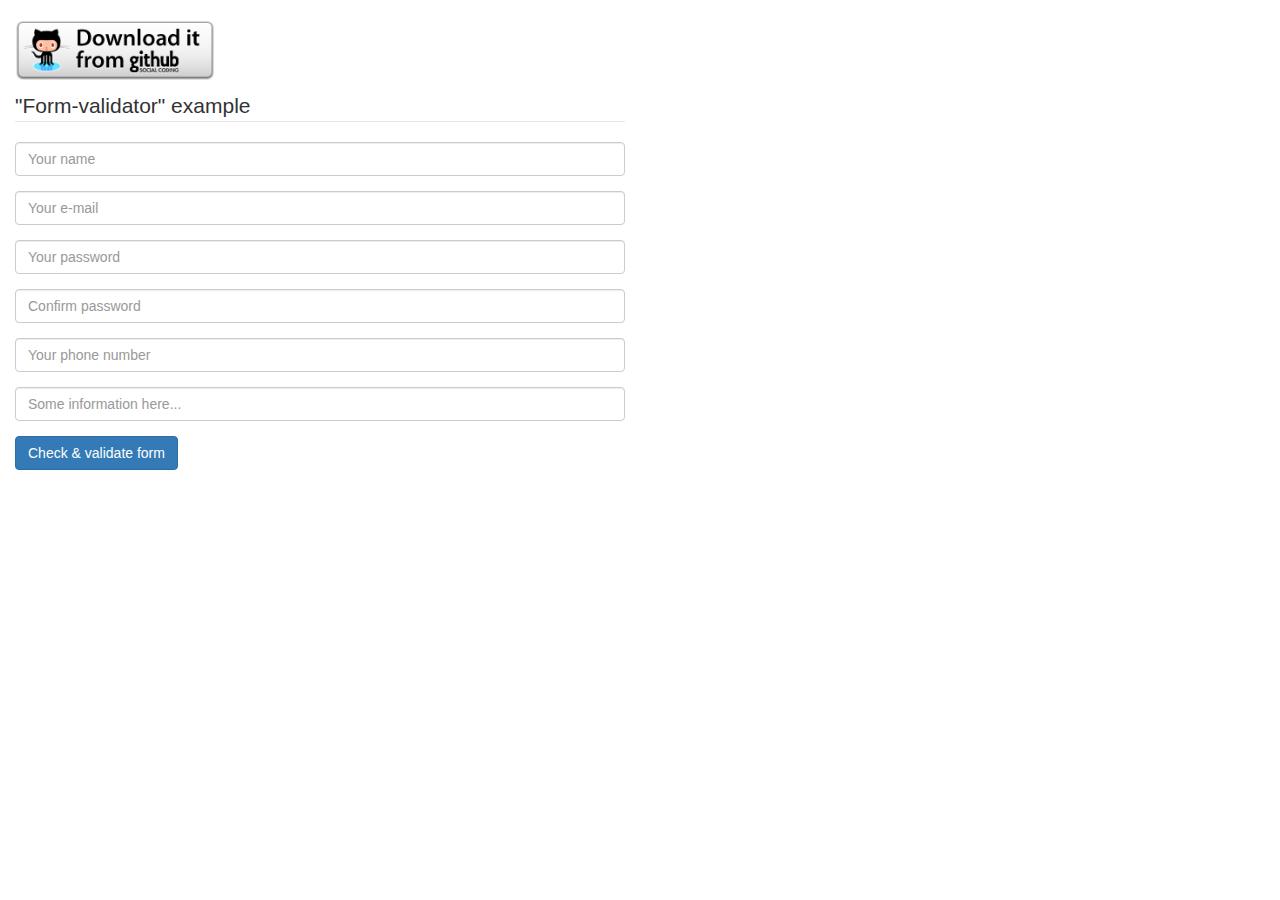
<file: form-validator/index.html>
<!DOCTYPE html>
<html>
<head lang="en">
    <meta charset="UTF-8">
    <title> Form validator via Angular.js</title>
    <link rel="stylesheet" type="text/css" href="vendor/bootstrap.min.css" />
</head>
<body ng-app="myApp">

<div ng-controller="myController as vm" class="col-md-6">

	<h3><a href="https://github.com/asduser/form-validator.git" target="_blank"><img width="200" src="../images/githubDownloadButton.png"/></a></h3>

    <div>
    <form>
        <fieldset>
            <legend> "Form-validator" example </legend>

            <form-validator element="form-validation-button"
                            handler="vm.showMessage"
                            set='["user-name", "user-info"]'
                            email='["user-email"]'
                            phone='["user-phone"]'
                            compare-password='["user-password","user-password-confirmed"]'
                            display-errors="true">
            </form-validator>

            <div class="form-group">
                <span class="input-icon">
                  <input type="text" class="form-control" id="user-name" ng-model="vm.mock.name" placeholder="Your name">
                </span>
            </div>
            <div class="form-group">
                <span class="input-icon">
                  <input type="email" class="form-control" id="user-email" ng-model="vm.mock.email" placeholder="Your e-mail">
                </span>
            </div>
            <div class="form-group form-actions">
                <span class="input-icon">
                  <input type="password" class="form-control" id="user-password" ng-model="vm.mock.password" placeholder="Your password">
                </span>
            </div>
            <div class="form-group form-actions">
                <span class="input-icon">
                  <input type="password" class="form-control" id="user-password-confirmed" ng-model="vm.mock.passwordConfirmed" placeholder="Confirm password">
                </span>
            </div>
            <div class="form-group form-actions">
                <span class="input-icon">
                  <input type="text" class="form-control" id="user-phone" ng-model="vm.mock.phone" placeholder="Your phone number">
                </span>
            </div>
            <div class="form-group form-actions">
                <span class="input-icon">
                  <input type="text" class="form-control" id="user-info" ng-model="vm.mock.info" placeholder="Some information here...">
                </span>
            </div>

            <div class="form-actions btn-group-vertical">
                <button type="submit" class="btn btn-primary pull-right" id="form-validation-button">
                    Check & validate form <i class="fa fa-arrow-circle-right"></i>
                </button>
            </div>

        </fieldset>
    </form>
    </div>

</div>

<script src="vendor/angular.js"></script>
<script src="vendor/jquery.min.js"></script>
<script src="dist/form-validator.js"></script>
<script src="example.js"></script>

</body>
</html>
</file>
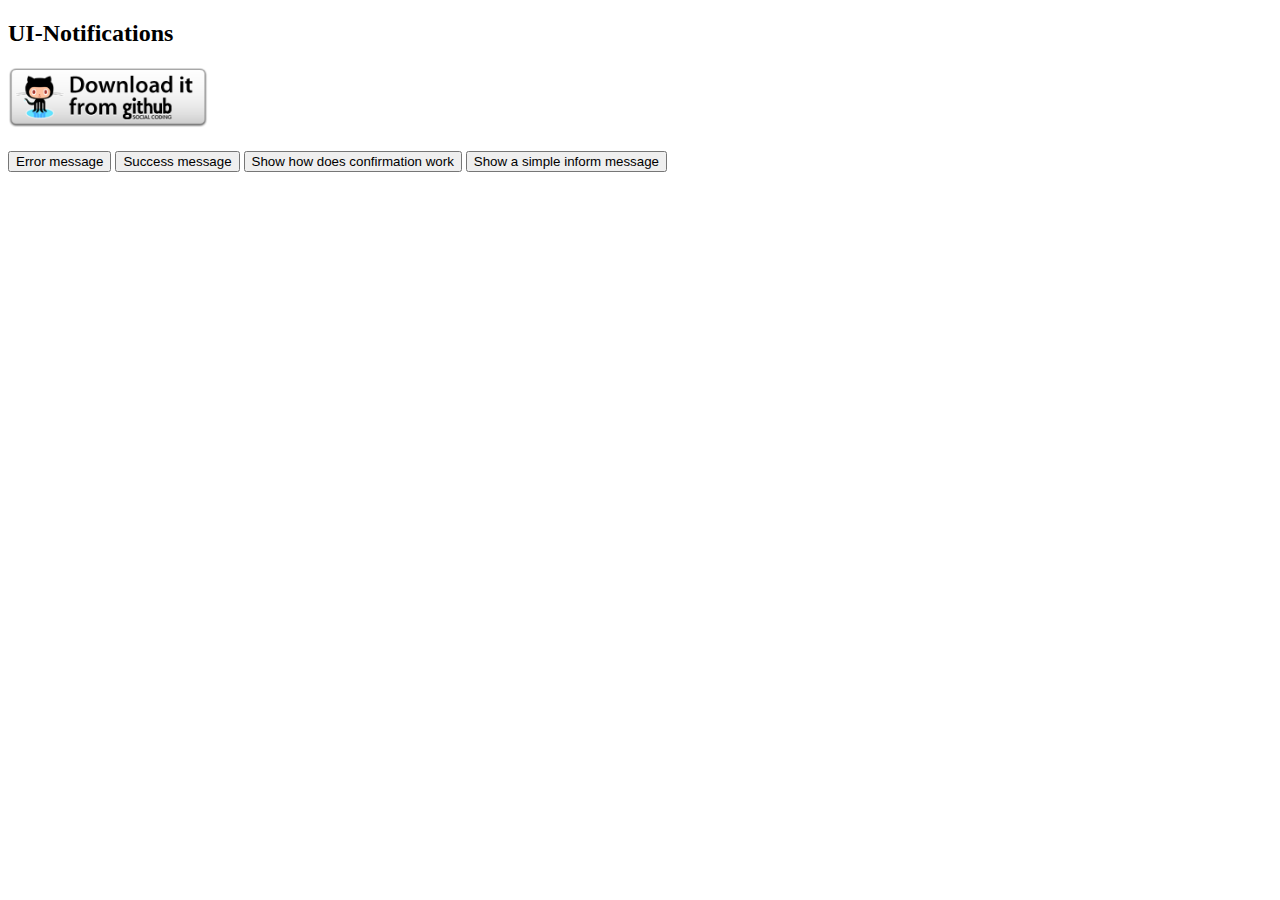
<file: ui-notifications/index.html>
<!DOCTYPE html>
<html>
<head lang="en">
    <meta charset="UTF-8">
    <title>UI Notifications</title>    
    <link rel="stylesheet" type="text/css" href="lobibox/style.css" />
</head>
<body ng-app="myApp" class="col-md-12">

<h2> UI-Notifications </h2>
<h3><a href="https://github.com/asduser/ui-notifications" target="_blank"><img width="200" src="../images/githubDownloadButton.png"/></a></h3> 

<div ng-controller="myController as ctrl">

    <button class="btn btn-warning" ng-click="ctrl.openErrorPopup()">Error message</button>
    <button class="btn btn-success"ng-click="ctrl.openSuccessPopup()">Success message</button>
    <button class="btn btn-danger"ng-click="ctrl.confirm()">Show how does confirmation work</button>
    <button class="btn btn-info"ng-click="ctrl.inform()">Show a simple inform message</button>

</div>

<script src="vendor/angular.js"></script>
<script src="vendor/jquery.js"></script>
<script src="lobibox/lobibox.js"></script>
<script src="lobibox/messageboxes.js"></script>
<script src="lobibox/notifications.js"></script>
<script src="dist/module.js"></script>
<script src="dist/uiNotifications.js"></script>
<script src="example.js"></script>

</body>
</html>
</file>
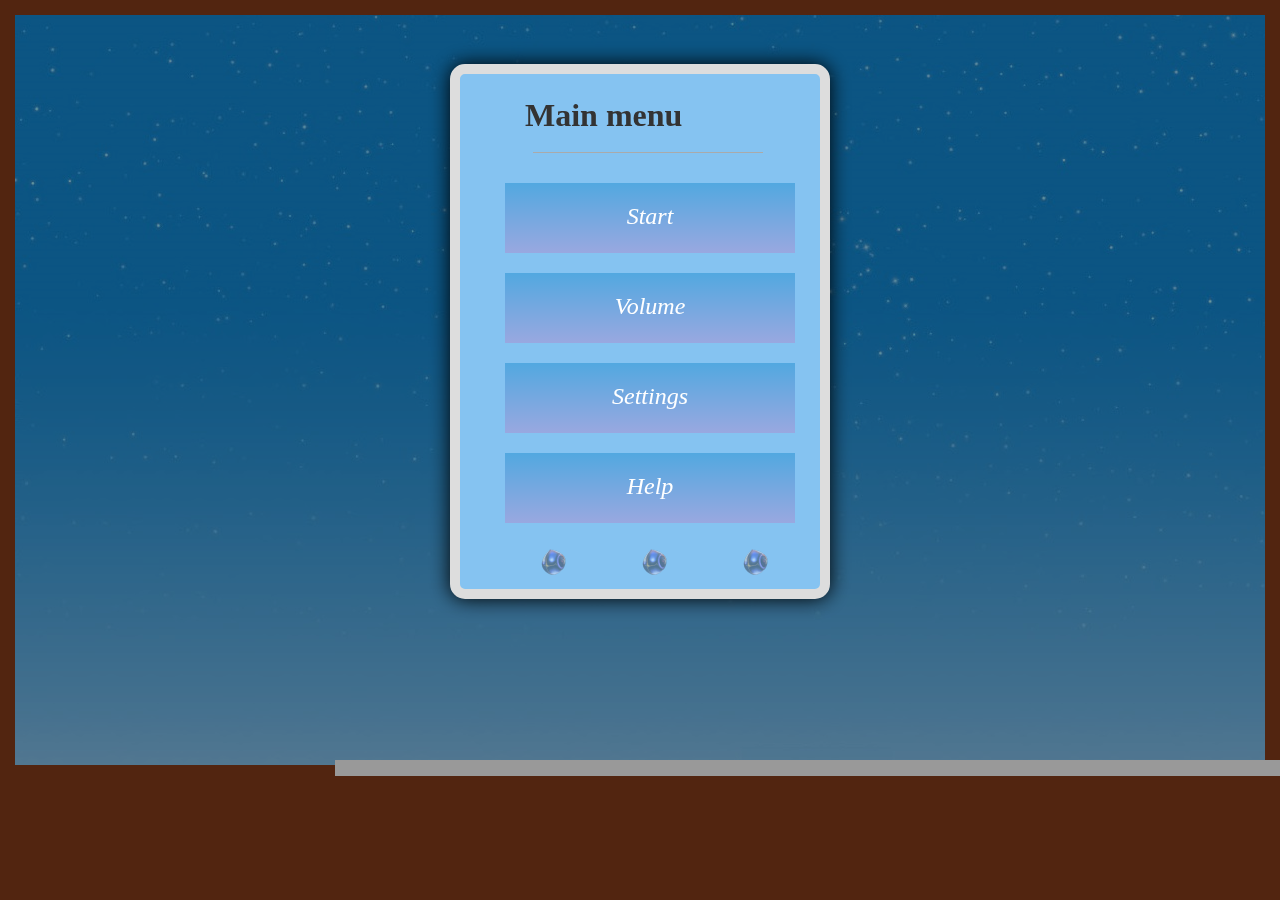
<file: running-boy-keyboard/main/index.html>
<!DOCTYPE html><html><head><meta charset="utf-8"/><title>Running Boy Keyboard</title><link rel="stylesheet" href="style.css" type="text/css"/><script src="app.min.js"></script></head><body onload="exampleText();"><div id='wrapper'><div id='generalMenuDiv'><div id='generalMenuButtn' onclick="popupOpen();hideStuff('wrapper_div');gameAudio.pause();checkBgMusic();clearInterval(showSpritesEnemy);hideScoreVal();hideGeneralMenuDiv();hideBGfont();levelValue=0;prevParamsDelete();minMaxTimeVal();"></div><div id='generalHelpButtn' onclick="showHelp();hideStuff('wrapper_div');gameAudio.pause();checkBgMusic();clearInterval(showSpritesEnemy);hideScoreVal();hideGeneralMenuDiv();hideBGfont();levelValue=0;prevParamsDelete();minMaxTimeVal();"></div></div><div id='wrapper_div'> <div id='writerBlock'> <div id='textField'></div><input type='text' id='primerText' onkeyup='primer()' onfocus="this.value='';"/><br/> </div><img id="spriteBoy" name='spriteboy_img' style="color:#fff;cursor:pointer;height:69px;position:relative;left:250px;width:45px;margin:332px 0 0 0;"/><img id="spriteEnemy" name='spriteEnemy_img' style="color:#fff;cursor:pointer;height:47px;position:relative;left:30px;width:63px;margin:332px 0 0 0;"/> <audio id="gameAudio" loop> <source src="../sounds/fontGameMusic.ogg" type="audio/ogg; codecs=vorbis"/> </audio> <audio id="enemyAudio"> <source src="../sounds/dogAgressive.wav" type="audio/wav;"/> </audio></div><div id='GameScoreDiv'> <h1>Your score:</h1><div id='divScoreVal'>0</div></div></div><progress id='progressBar'></progress><div id="parent_popup"> <div id="popup"><h1>Main menu</h1><hr class="hr2"/><div id='boyMenuDiv'><ul id='boyMenu'><li onmouseover="mouseoversound.playclip()" id='startBtn' onclick="showLevelChecker();">Start</li><li onmouseover="mouseoversound.playclip()" onclick="showMiscGame();clicksound.playclip();">Volume</li><li onmouseover="mouseoversound.playclip()" onclick="showOption();clicksound.playclip();">Settings</li><li onmouseover="mouseoversound.playclip()" onclick="showHelp();clicksound.playclip();">Help</li></ul></div><div class='popup_artefact'></div><div class='popup_artefact'></div><div class='popup_artefact'></div><audio id='mySound' src='../sounds/buttonMenu_click.mp3'></audio></div><div id="mysoundEl"></div></div><div id="parent_miscGame"> <div id="miscGame"><h1>Volume options</h1><hr class="hr2"/><div id="miscGame_info"><p align='center'><b>Music in menu</b></p><p class='miscGame_Titles'>On \ Off</p><input type='button' id="mybtnBg" onclick="playBgMusic();"/><div class='clear'></div><p class='miscGame_Titles'>Volume label</p><input type="range" min="0" max="100" value="40" id="volume_range" oninput="document.getElementById('myaudio').volume=this.value/100" onchange="this.oninput()"> <audio id="myaudio" loop> <source src="../sounds/main_sound.ogg" type="audio/ogg; codecs=vorbis"/> </audio> <p align='center'><b>Music in game</b></p><div class='miscGame_Titles'>Play music</div><div class='miscGame_GMvalue'> <a id='musicInGameOn' onclick='GMparamOn()'>Yes</a> \ <a id='musicInGameOff' onclick='GMparamOff()'>No</a> </div><p class='miscGame_Titles'>Volume label</p><input type="range" min="0" max="100" value="90" id='gameAudio_range' oninput="document.getElementById('gameAudio').volume=this.value/100" onchange="this.oninput()"> <div class='clear'></div><p align='center'><b>Sounds & signals</b></p><div class='miscGame_Titles'>Button sounds in menu</div><div id='VolumeBtOn' onclick="MenuButtonOn();">On</div><div id='VolumeBtOff'>Off</div><div class='clear'></div><div class='miscGame_Titles'>Enemy sounds</div><div id='VolumeDogOn' onclick="VolumeDogOn();">On</div><div id='VolumeDogOff' onclick="VolumeDogOff();">Off</div></div><input type="button" id="help_back" value="Back" onclick="hideHelp();clicksound.playclip();"/></div></div><div id="parent_option"> <div id="option"><h1>Settings</h1><hr class="hr2"/><div id="option_info"><p align="center"><b>Difficulty</b></p><select name="gameDiff" id='gameDiff' onchange="diffCheker();switchGmeOverPoint();"> <option value="Easy">Easy</option> <option value="Medium">Medium</option> <option value="Hard" selected>Hard</option></select><div class='option_diffTitles'>Typing speed</div><div class='option_diffValues' id='optionValueSpeed'>Low</div><div class='option_diffTitles'>Errors impact</div><div class='option_diffValues' id='optionValueError'>No</div><div class='option_diffTitles'>Total time</div><div class='option_diffValues' id='optionValueTime'>Max</div><div class='clear'></div><p align="center"><b>Select character</b></p><form id='heroChoise'> <div class='heroValueDiv'> <img src='rb_sprites/rb1_mini.png' class='heroValue'/> <p><input name="heroValue" value='' type='radio' checked id='hero1'/>Model №1</p></div><div class='heroValueDiv'> <img src='rb3_sprites/rb1_mini.png' class='heroValue'/> <p><input name="heroValue" value='3' type='radio' id='hero1' id='hero1' id='hero3'/>Model №2</p></div><div class='heroValueDiv'> <img src='rb4_sprites/rb1_mini.png' class='heroValue'/> <p><input name="heroValue" value='4' type='radio' id='hero1' id='hero4'/>Model №3</p></div><div class='heroValueDiv'> <img src='rb5_sprites/rb1_mini.png' class='heroValue'/> <p><input name="heroValue" value='5' type='radio' id='hero5'/>Model №4</p></div></form></div><input type="button" id="help_back" value="Back" onclick="hideHelp();clicksound.playclip();optionCheck();"/></div></div><div id="parent_help"> <div id="help"><h1>Help</h1><hr class="hr2"/><div id="help_info"><p align="center"><b>Purpose</b></p>Keyboard trainee, which allows you improve you typing text skills, and have fun!<p align="center"><b>Hero</b></p><div id="help_infoBoy"></div>Johny - little boy which has lost and stayed alone. You must via correct symbols typing transfer him into a safe place and get away from the dog.<div class="clear"></div><p align="center"><b>Enemy</b></p><div id="help_infoBoy2"></div>Xaero - evil urban dog. As soon as it catches up with the boy, it will bite him. You can't beat it, so you need just run.<div class="clear"></div><p align="center"><b>Rules</b></p><ol><li>The game runs with warning signal, then timer starts. </li><li>When the enemy catches you, you will lose. </li><li>Incorrect typed symbols will decrease the distance from you to the enemy.</li><li>To win, you must correctly enter all the characters.</li></ol></div><input type="button" id="help_back" value="Back" onclick="hideHelp();clicksound.playclip();"/></div></div><div id="parent_level1Popup"> <div id="level1Popup"><h1>"Abandoned area"</h1><hr class="hr3"/><div class='clear'></div><div id="level1Popup_info"><h2>Level 1</h2><div><div id='level1icon_1'></div><div id='level1icon_2'></div><div id='level1icon_3'></div></div><div class='clear'></div><p><b>History:</b> One sunny day, little boy Johny went for a walk. Hi didn't notice, when he had lost. Night falls, nevertheless the boy doesn't know where he must go. Suddenly there was a big angry dog. Johny can't staying there, he must run!</p><p><b>Goal:</b> It is necessary to escape from the evil dog. Help Johny!</p><input type='button' value='Start' id='level1Popup_startBtn' onclick="document.getElementById('parent_popup').style.display='none';showStuff('wrapper_div');checkHeroValue();runHeroValue();myaudio.pause();checkGMvalue();runMovingEnemy();showScoreVal();hideLevel1popup();clicksound.playclip();showGeneralMenuDiv();showBGfont();"/></div></div></div><div id="parent_gameOverPopup"> <div id="gameOverPopup"><h1>Game Over</h1><hr class="hr4"/> <div id="gameOverPopup_info"> <div id='gameOverPopupBoy'></div><input id='gameOver_againBtn' type='button' value='Again' onmouseover="mouseoversound.playclip()" onclick="clicksound.playclip();document.getElementById('parent_popup').style.display='none';showStuff('wrapper_div');checkHeroValue();runHeroValue();checkGMvalue();runMovingEnemy();showScoreVal();showGeneralMenuDiv();showBGfont();hideGOpopup();summaryStarts +=1;t +=1;getNewTime=new Date;"/> <input id='gameOver_menuBtn' type='button' value='Main Menu' onmouseover="mouseoversound.playclip()" onclick="clicksound.playclip();popupOpen();hideStuff('wrapper_div');checkBgMusic();hideGOpopup();"/> <input id='gameOver_statBtn' type='button' value='Statistics' onmouseover="mouseoversound.playclip()" onclick="clicksound.playclip();hideGOpopup();showStatsPopup();roundTimeChecker();"/> <audio id="gameOverAudio"> <source src="../sounds/gameOver.wav" type="audio/wav;"/> </audio> </div></div></div><div id="parent_winnerPopup"> <div id="winnerPopup"><h1>Congratulations!</h1><hr class="hr4"/> <div id="winnerPopup_info"> <div id='winnerPopupBoy'></div><input id='winner_againBtn' type='button' value='Again' onmouseover="mouseoversound.playclip()" onclick="clicksound.playclip();document.getElementById('parent_popup').style.display='none';showStuff('wrapper_div');checkHeroValue();runHeroValue();checkGMvalue();runMovingEnemy();showScoreVal();showGeneralMenuDiv();showBGfont();hideWinnerL1popup();summaryStarts +=1;t +=1;getNewTime=new Date;"/> <input id='winner_menuBtn' type='button' value='Main Menu' onmouseover="mouseoversound.playclip()" onclick="clicksound.playclip();popupOpen();hideStuff('wrapper_div');checkBgMusic();hideWinnerL1popup();"/> <input id='winner_statBtn' type='button' value='Statistics' onmouseover="mouseoversound.playclip()" onclick="clicksound.playclip();showStatsPopup();roundTimeChecker();"/> <audio id="winnerAudio"> <source src="../sounds/winnerPopup.wav" type="audio/wav;"/> </audio> </div></div></div><div id="parent_statsPopup"> <div id="statsPopup"> <div id='statsDogLeft'></div><h1>Game statistics</h1><div id='statsDogRight'></div><div class='clear'></div><hr class="hr4"/> <div id="statsPopup_info"><div class='statsTimeTitles1'>Player statistics</div><div class='statsTimeTitles'>Total attempts:</div><div id='summaryGS'>0</div><div class='clear'></div><div class='statsTimeTitles'>Success:</div><div id='winnerGS'>0</div><div class='clear'></div><div class='statsTimeTitles'>loss:</div><div id='loserGS'>0</div><div class='clear'></div><div class='statsTimeTitles'>Aborted:</div><div id='nonerGS'>0</div><div class='clear'></div><div class='statsTimeTitles1'>Total score</div><div class='statsTimeTitles'>Final:</div><div id='summaryScore'>0</div><div class='clear'></div><div class='statsTimeTitles'>Max. per round:</div><div id='maxScoreVal'>0</div><div class='clear'></div><div class='statsTimeTitles'>Min. per round:</div><div id='minScoreVal'>0</div><div class='clear'></div><div class='statsTimeTitles1'>Session statistics</div><div class='statsTimeTitles'>Total time:</div><div id='allTimeVal'>0</div><div class='clear'></div><div class='statsTimeTitles'>Max. session:</div><div id='maxTimeVal'>0</div><div class='clear'></div><div class='statsTimeTitles'>Min. session:</div><div id='minTimeVal'>0</div><div class='clear'></div><input id='stats_menuBtn' type='button' value='Main Menu' onmouseover="mouseoversound.playclip()" onclick="clicksound.playclip();popupOpen();hideStuff('wrapper_div');checkBgMusic();hideWinnerL1popup();hideStatsPopup();"/> </div></div></div></body></html>
</file>
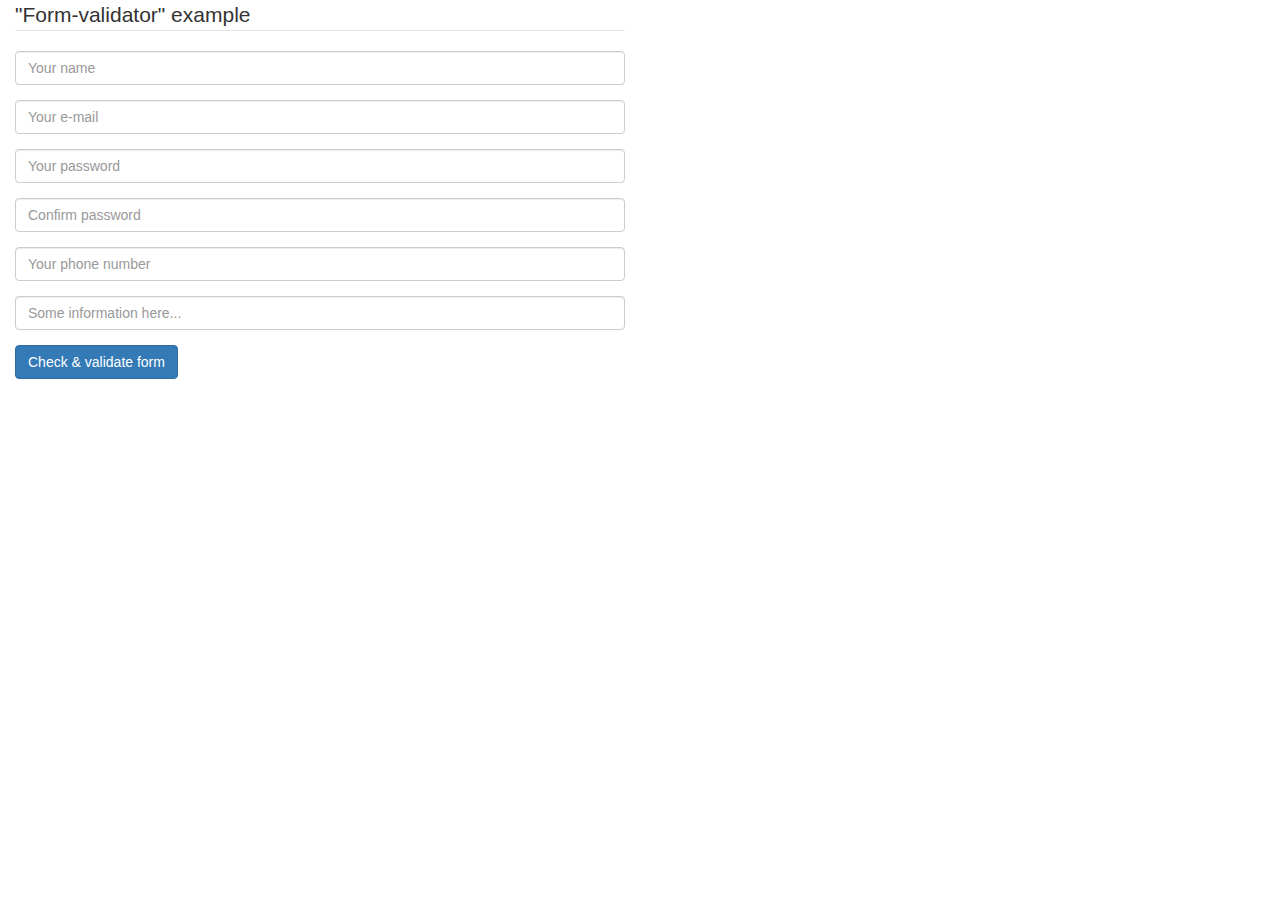
<file: form-validator/example.html>
<!DOCTYPE html>
<html>
<head lang="en">
    <meta charset="UTF-8">
    <title> Form validator via Angular.js</title>
    <link rel="stylesheet" type="text/css" href="vendor/bootstrap.min.css" />
</head>
<body ng-app="myApp">

<div ng-controller="myController as vm" class="col-md-6">

    <div>
    <form class="form-login">
        <fieldset>
            <legend> "Form-validator" example </legend>

            <form-validator element="form-validation-button"
                            handler="vm.showMessage"
                            set='["user-name", "user-info"]'
                            email='["user-email"]'
                            phone='["user-phone"]'
                            compare-password='["user-password","user-password-confirmed"]'
                            display-errors="true">
            </form-validator>

            <div class="form-group">
                <span class="input-icon">
                  <input type="email" class="form-control" id="user-name" ng-model="vm.mock.name" placeholder="Your name">
                </span>
            </div>
            <div class="form-group">
                <span class="input-icon">
                  <input type="email" class="form-control" id="user-email" ng-model="vm.mock.email" placeholder="Your e-mail">
                </span>
            </div>
            <div class="form-group form-actions">
                <span class="input-icon">
                  <input type="password" class="form-control" id="user-password" ng-model="vm.mock.password" placeholder="Your password">
                </span>
            </div>
            <div class="form-group form-actions">
                <span class="input-icon">
                  <input type="password" class="form-control" id="user-password-confirmed" ng-model="vm.mock.passwordConfirmed" placeholder="Confirm password">
                </span>
            </div>
            <div class="form-group form-actions">
                <span class="input-icon">
                  <input type="text" class="form-control" id="user-phone" ng-model="vm.mock.phone" placeholder="Your phone number">
                </span>
            </div>
            <div class="form-group form-actions">
                <span class="input-icon">
                  <input type="text" class="form-control" id="user-info" ng-model="vm.mock.info" placeholder="Some information here...">
                </span>
            </div>

            <div class="form-actions btn-group-vertical">
                <button type="submit" class="btn btn-primary pull-right" id="form-validation-button">
                    Check & validate form <i class="fa fa-arrow-circle-right"></i>
                </button>
            </div>

        </fieldset>
    </form>
    </div>

</div>

<script src="vendor/angular.js"></script>
<script src="vendor/jquery.min.js"></script>
<script src="dist/form-validator.js"></script>
<script src="example.js"></script>

</body>
</html>
</file>
<file: ui-notifications/lobibox/style.css>
/*
    Created on : Mar 19, 2014, 9:48:25 AM
    Author     : @arboshiki
*/
/*
    Created on : Sep 19, 2014, 1:47:13 PM
    Author     : @arboshiki
*/
/*
    Author      : @arboshiki
*/
@import url(https://fonts.googleapis.com/css?family=Open+Sans:600,700,400,300);
/*
    Created on : Aug 11, 2014, 5:14:12 PM
    Author     : @arboshiki
*/
.animated-super-fast {
    -webkit-animation-duration: 0.3s;
    animation-duration: 0.3s;
    -webkit-animation-fill-mode: both;
    animation-fill-mode: both;
}
.animated-fast {
    -webkit-animation-duration: 0.5s;
    animation-duration: 0.5s;
    -webkit-animation-fill-mode: both;
    animation-fill-mode: both;
}
.animated {
    -webkit-animation-duration: 1s;
    animation-duration: 1s;
    -webkit-animation-fill-mode: both;
    animation-fill-mode: both;
}
.animated-slow {
    -webkit-animation-duration: 1.3s;
    animation-duration: 1.3s;
    -webkit-animation-fill-mode: both;
    animation-fill-mode: both;
}
@-webkit-keyframes bounce {
    0%,
    20%,
    50%,
    80%,
    100% {
        -webkit-transform: translateY(0);
        transform: translateY(0);
    }
    40% {
        -webkit-transform: translateY(-30px);
        transform: translateY(-30px);
    }
    60% {
        -webkit-transform: translateY(-15px);
        transform: translateY(-15px);
    }
}
@keyframes bounce {
    0%,
    20%,
    50%,
    80%,
    100% {
        transform: translateY(0);
    }
    40% {
        transform: translateY(-30px);
    }
    60% {
        transform: translateY(-15px);
    }
}
@-webkit-keyframes jumpUp {
    0% {
        -webkit-transform: translate3d(0, calc(230%), 0) scale3d(0, 1, 1);
        -webkit-animation-timing-function: ease-in;
    }
    40% {
        -webkit-transform: translate3d(0, 0, 0) scale3d(0.02, 1.1, 1);
        -webkit-animation-timing-function: ease-out;
    }
    70% {
        -webkit-transform: translate3d(0, -40px, 0) scale3d(0.8, 1.1, 1);
    }
    100% {
        -webkit-transform: translate3d(0, 0, 0) scale3d(1, 1, 1);
    }
}
@keyframes jumpUp {
    0% {
        transform: translate3d(0, calc(230%), 0) scale3d(0, 1, 1);
        animation-timing-function: ease-in;
    }
    40% {
        transform: translate3d(0, 0, 0) scale3d(0.02, 1.1, 1);
        animation-timing-function: ease-out;
    }
    70% {
        transform: translate3d(0, -40px, 0) scale3d(0.8, 1.1, 1);
    }
    100% {
        transform: translate3d(0, 0, 0) scale3d(1, 1, 1);
    }
}
@-webkit-keyframes expandOpen {
    0% {
        -webkit-transform: scale(1.8);
    }
    50% {
        -webkit-transform: scale(0.95);
    }
    80% {
        -webkit-transform: scale(1.05);
    }
    90% {
        -webkit-transform: scale(0.98);
    }
    100% {
        -webkit-transform: scale(1);
    }
}
@keyframes expandOpen {
    0% {
        transform: scale(1.8);
    }
    50% {
        transform: scale(0.95);
    }
    80% {
        transform: scale(1.05);
    }
    90% {
        transform: scale(0.98);
    }
    100% {
        transform: scale(1);
    }
}
@keyframes fadeInScale {
    0% {
        transform: scale(0);
        opacity: 0.0;
    }
    100% {
        transform: scale(1);
        opacity: 1;
    }
}
@-webkit-keyframes fadeInScale {
    0% {
        -webkit-transform: scale(0);
        opacity: 0.0;
    }
    100% {
        -webkit-transform: scale(1);
        opacity: 1;
    }
}
@-webkit-keyframes zoomIn {
    0% {
        opacity: 0;
        -webkit-transform: scale(0.3);
        transform: scale(0.3);
    }
    50% {
        opacity: 1;
    }
}
@keyframes zoomIn {
    0% {
        opacity: 0;
        -webkit-transform: scale(0.3);
        -ms-transform: scale(0.3);
        transform: scale(0.3);
    }
    50% {
        opacity: 1;
    }
}
@-webkit-keyframes zoomOut {
    0% {
        opacity: 1;
        -webkit-transform: scale(1);
        transform: scale(1);
    }
    50% {
        opacity: 0;
        -webkit-transform: scale(0.3);
        transform: scale(0.3);
    }
    100% {
        opacity: 0;
    }
}
@keyframes zoomOut {
    0% {
        opacity: 1;
        -webkit-transform: scale(1);
        -ms-transform: scale(1);
        transform: scale(1);
    }
    50% {
        opacity: 0;
        -webkit-transform: scale(0.3);
        -ms-transform: scale(0.3);
        transform: scale(0.3);
    }
    100% {
        opacity: 0;
    }
}
@-webkit-keyframes fadeInDown {
    from {
        opacity: 0;
        -webkit-transform: translate3d(0, -100%, 0);
        transform: translate3d(0, -100%, 0);
    }
    to {
        opacity: 1;
        -webkit-transform: none;
        transform: none;
    }
}
@keyframes fadeInDown {
    from {
        opacity: 0;
        -webkit-transform: translate3d(0, -100%, 0);
        transform: translate3d(0, -100%, 0);
    }
    to {
        opacity: 1;
        -webkit-transform: none;
        transform: none;
    }
}
.fadeInDown {
    -webkit-animation-name: fadeInDown;
    animation-name: fadeInDown;
}
.zoomIn {
    -webkit-animation-name: zoomIn;
    animation-name: zoomIn;
}
.zoomOut {
    -webkit-animation-name: zoomOut;
    animation-name: zoomOut;
}
.bounce {
    -webkit-animation-name: bounce;
    animation-name: bounce;
}
.jumpUp {
    -webkit-animation-name: jumpUp;
    animation-name: jumpUp;
}
.expandOpen {
    animation-name: expandOpen;
    -webkit-animation-name: expandOpen;
}
.fadeInScale {
    animation-name: fadeInScale;
    -webkit-animation-name: fadeInScale;
}
/*
    Created on : Sep 19, 2014, 1:47:04 PM
    Author     : @arboshiki
*/
body.lobibox-open {
    overflow: hidden;
}
.lobibox {
    position: fixed;
    z-index: 4001;
    font-family: 'Open Sans', Arial, Helvetica, sans-serif;
    -webkit-box-shadow: 0 0 20px 5px rgba(0, 0, 0, 0.5);
    box-shadow: 0 0 20px 5px rgba(0, 0, 0, 0.5);
}
.lobibox * {
    box-sizing: border-box;
    -webkit-box-sizing: border-box;
}
.lobibox .lobibox-header {
    font-size: 20px;
    padding: 5px 10px;
    color: #eeeeee;
}
.lobibox .lobibox-header .btn-close {
    float: right;
    background-color: transparent;
    cursor: pointer;
    border: none;
    outline: 0;
    -webkit-transition: all 0.3s;
    -o-transition: all 0.3s;
    transition: all 0.3s;
}
.lobibox .lobibox-header .btn-close:hover {
    text-shadow: 2px 2px 3px rgba(0, 0, 0, 0.7);
}
.lobibox .lobibox-body {
    overflow: hidden;
    display: table;
    position: relative;
    width: 100%;
    padding: 15px 20px;
    background-color: rgba(255, 255, 255, 0.98);
    font-size: 16px;
}
.lobibox .lobibox-body .lobibox-icon-wrapper {
    position: relative;
    height: 100%;
    display: table;
    font-size: 60px;
}
.lobibox .lobibox-body .lobibox-icon-wrapper .lobibox-icon {
    display: table-cell;
    vertical-align: middle;
}
.lobibox .lobibox-body .lobibox-body-text-wrapper {
    display: table-cell;
    vertical-align: middle;
    width: 100%;
    padding-left: 10px;
}
.lobibox .lobibox-footer {
    text-align: center;
    padding: 6px;
}
.lobibox .lobibox-footer > * {
    margin: 0 10px 0 0;
}
.lobibox .lobibox-footer.text-center {
    text-align: center;
}
.lobibox .lobibox-footer.text-left {
    text-align: left;
}
.lobibox .lobibox-footer.text-right {
    text-align: right;
}
.lobibox.lobibox-confirm {
    border: none;
}
.lobibox.lobibox-confirm .lobibox-header {
    color: #eeeeee;
    background-color: #3C2D2D;
}
.lobibox.lobibox-confirm .lobibox-body .lobibox-icon {
    color: #3C2D2D;
}
.lobibox.lobibox-confirm .lobibox-footer {
    background-color: #594343;
}
.lobibox.lobibox-success {
    border: 1px solid #29B87E;
}
.lobibox.lobibox-success .lobibox-header {
    color: #eeeeee;
    background-color: #29B87E;
}
.lobibox.lobibox-success .lobibox-body .lobibox-icon {
    color: #29B87E;
}
.lobibox.lobibox-success .lobibox-footer {
    background-color: #40d498;
}
.lobibox.lobibox-error {
    border: 1px solid #CA2121;
}
.lobibox.lobibox-error .lobibox-header {
    color: #eeeeee;
    background-color: #CA2121;
}
.lobibox.lobibox-error .lobibox-body .lobibox-icon {
    color: #CA2121;
}
.lobibox.lobibox-error .lobibox-footer {
    background-color: #e03e3e;
}
.lobibox.lobibox-info {
    border: 1px solid #2E79B4;
}
.lobibox.lobibox-info .lobibox-header {
    color: #eeeeee;
    background-color: #2E79B4;
}
.lobibox.lobibox-info .lobibox-body .lobibox-icon {
    color: #2E79B4;
}
.lobibox.lobibox-info .lobibox-footer {
    background-color: #4593d0;
}
.lobibox.lobibox-warning {
    border: 1px solid #CE812E;
}
.lobibox.lobibox-warning .lobibox-header {
    color: #eeeeee;
    background-color: #CE812E;
}
.lobibox.lobibox-warning .lobibox-body .lobibox-icon {
    color: #CE812E;
}
.lobibox.lobibox-warning .lobibox-footer {
    background-color: #d99a56;
}
.lobibox.lobibox-prompt {
    border: none;
}
.lobibox.lobibox-prompt .lobibox-header {
    color: #eeeeee;
    background-color: #3c2d2d;
}
.lobibox.lobibox-prompt .lobibox-body {
    padding: 20px;
}
.lobibox.lobibox-prompt .lobibox-body .lobibox-input {
    min-height: 38px;
    border: 1px solid #21cb91;
    width: 100%;
    padding: 5px;
    font-size: 18px;
    outline: 0;
}
.lobibox.lobibox-prompt .lobibox-body .lobibox-input:focus {
    background-color: #EEE;
}
.lobibox.lobibox-prompt .lobibox-body .lobibox-input.invalid {
    border-color: #DC2B2A;
}
.lobibox.lobibox-prompt .lobibox-body .lobibox-input-error-message {
    margin-top: 5px;
    margin-bottom: 0;
    font-size: 13px;
    color: #DC2B2A;
}
.lobibox.lobibox-prompt .lobibox-footer {
    background-color: #594343;
}
.lobibox.lobibox-progress .lobibox-header {
    background-color: #2F5D6D;
}
.lobibox.lobibox-progress .lobibox-body {
    padding: 15px;
    font-size: 16px;
}
.lobibox.lobibox-progress .lobibox-body .lobibox-progress-bar-wrapper {
    position: relative;
    height: 20px;
    border: 1px solid #c3c3c3;
    border-radius: 10px;
    background-color: #d5d5d5;
}
.lobibox.lobibox-progress .lobibox-body .lobibox-progress-bar-wrapper .lobibox-progress-bar {
    width: 0;
    border-radius: 10px;
    background-color: #468ba2;
    height: 100%;
    text-align: center;
}
.lobibox.lobibox-progress .lobibox-body .lobibox-progress-bar-wrapper .lobibox-progress-text {
    position: absolute;
    text-align: center;
    top: 0;
    width: 100%;
}
.lobibox.lobibox-progress .lobibox-body .lobibox-progress-outer {
    margin-bottom: 0;
}
.lobibox.lobibox-progress .lobibox-body .lobibox-progress-outer .progress-bar {
    transition: none;
}
.lobibox.lobibox-progress .lobibox-body .lobibox-progress-outer [data-role="progress-text"] {
    font-weight: bold;
    color: rgba(0, 0, 0, 0.7);
}
.lobibox.lobibox-window {
    border: 3px solid #225EB8;
    border-radius: 6px;
}
.lobibox.lobibox-window .lobibox-header {
    background-color: #225EB8;
    color: #eeeeee;
    font-size: 18px;
}
.lobibox.lobibox-window .lobibox-body {
    overflow: auto;
    display: block;
    font-size: 14px;
    padding: 15px;
    background-color: #f5f8fd;
}
.lobibox.lobibox-window .lobibox-footer {
    background-color: #8ab0e9;
}
.lobibox.lobibox-window :last-child {
    border-bottom-right-radius: 3px;
    border-bottom-left-radius: 3px;
}
.lobibox.draggable .lobibox-header {
    cursor: move;
}
.lobibox .lobibox-btn {
    display: inline-block;
    padding: 8px 14px;
    font-size: 14px;
    cursor: pointer;
    border: 1px solid transparent;
    border-radius: 2px;
    line-height: initial;
}
.lobibox .lobibox-btn.lobibox-btn-cancel {
    color: #FFF;
    background-color: #CA2121;
    border-color: #CA2121;
}
.lobibox .lobibox-btn.lobibox-btn-cancel:hover,
.lobibox .lobibox-btn.lobibox-btn-cancel:focus,
.lobibox .lobibox-btn.lobibox-btn-cancel.focus,
.lobibox .lobibox-btn.lobibox-btn-cancel:active,
.lobibox .lobibox-btn.lobibox-btn-cancel.active,
.open > .dropdown-toggle.lobibox .lobibox-btn.lobibox-btn-cancel {
    color: #FFF;
    background-color: #9e1a1a;
    border-color: #951818;
}
.lobibox .lobibox-btn.lobibox-btn-cancel:active,
.lobibox .lobibox-btn.lobibox-btn-cancel.active,
.open > .dropdown-toggle.lobibox .lobibox-btn.lobibox-btn-cancel {
    background-image: none;
}
.lobibox .lobibox-btn.lobibox-btn-cancel.disabled,
.lobibox .lobibox-btn.lobibox-btn-cancel[disabled],
fieldset[disabled] .lobibox .lobibox-btn.lobibox-btn-cancel,
.lobibox .lobibox-btn.lobibox-btn-cancel.disabled:hover,
.lobibox .lobibox-btn.lobibox-btn-cancel[disabled]:hover,
fieldset[disabled] .lobibox .lobibox-btn.lobibox-btn-cancel:hover,
.lobibox .lobibox-btn.lobibox-btn-cancel.disabled:focus,
.lobibox .lobibox-btn.lobibox-btn-cancel[disabled]:focus,
fieldset[disabled] .lobibox .lobibox-btn.lobibox-btn-cancel:focus,
.lobibox .lobibox-btn.lobibox-btn-cancel.disabled.focus,
.lobibox .lobibox-btn.lobibox-btn-cancel[disabled].focus,
fieldset[disabled] .lobibox .lobibox-btn.lobibox-btn-cancel.focus,
.lobibox .lobibox-btn.lobibox-btn-cancel.disabled:active,
.lobibox .lobibox-btn.lobibox-btn-cancel[disabled]:active,
fieldset[disabled] .lobibox .lobibox-btn.lobibox-btn-cancel:active,
.lobibox .lobibox-btn.lobibox-btn-cancel.disabled.active,
.lobibox .lobibox-btn.lobibox-btn-cancel[disabled].active,
fieldset[disabled] .lobibox .lobibox-btn.lobibox-btn-cancel.active {
    background-color: #CA2121;
    border-color: #CA2121;
}
.lobibox .lobibox-btn.lobibox-btn-cancel .badge {
    color: #CA2121;
    background-color: #FFF;
}
.lobibox .lobibox-btn.lobibox-btn-yes {
    color: #FFF;
    background-color: #29B87E;
    border-color: #29B87E;
}
.lobibox .lobibox-btn.lobibox-btn-yes:hover,
.lobibox .lobibox-btn.lobibox-btn-yes:focus,
.lobibox .lobibox-btn.lobibox-btn-yes.focus,
.lobibox .lobibox-btn.lobibox-btn-yes:active,
.lobibox .lobibox-btn.lobibox-btn-yes.active,
.open > .dropdown-toggle.lobibox .lobibox-btn.lobibox-btn-yes {
    color: #FFF;
    background-color: #208e61;
    border-color: #1e865c;
}
.lobibox .lobibox-btn.lobibox-btn-yes:active,
.lobibox .lobibox-btn.lobibox-btn-yes.active,
.open > .dropdown-toggle.lobibox .lobibox-btn.lobibox-btn-yes {
    background-image: none;
}
.lobibox .lobibox-btn.lobibox-btn-yes.disabled,
.lobibox .lobibox-btn.lobibox-btn-yes[disabled],
fieldset[disabled] .lobibox .lobibox-btn.lobibox-btn-yes,
.lobibox .lobibox-btn.lobibox-btn-yes.disabled:hover,
.lobibox .lobibox-btn.lobibox-btn-yes[disabled]:hover,
fieldset[disabled] .lobibox .lobibox-btn.lobibox-btn-yes:hover,
.lobibox .lobibox-btn.lobibox-btn-yes.disabled:focus,
.lobibox .lobibox-btn.lobibox-btn-yes[disabled]:focus,
fieldset[disabled] .lobibox .lobibox-btn.lobibox-btn-yes:focus,
.lobibox .lobibox-btn.lobibox-btn-yes.disabled.focus,
.lobibox .lobibox-btn.lobibox-btn-yes[disabled].focus,
fieldset[disabled] .lobibox .lobibox-btn.lobibox-btn-yes.focus,
.lobibox .lobibox-btn.lobibox-btn-yes.disabled:active,
.lobibox .lobibox-btn.lobibox-btn-yes[disabled]:active,
fieldset[disabled] .lobibox .lobibox-btn.lobibox-btn-yes:active,
.lobibox .lobibox-btn.lobibox-btn-yes.disabled.active,
.lobibox .lobibox-btn.lobibox-btn-yes[disabled].active,
fieldset[disabled] .lobibox .lobibox-btn.lobibox-btn-yes.active {
    background-color: #29B87E;
    border-color: #29B87E;
}
.lobibox .lobibox-btn.lobibox-btn-yes .badge {
    color: #29B87E;
    background-color: #FFF;
}
.lobibox .lobibox-btn.lobibox-btn-no {
    color: #FFF;
    background-color: #0760B3;
    border-color: #0760B3;
}
.lobibox .lobibox-btn.lobibox-btn-no:hover,
.lobibox .lobibox-btn.lobibox-btn-no:focus,
.lobibox .lobibox-btn.lobibox-btn-no.focus,
.lobibox .lobibox-btn.lobibox-btn-no:active,
.lobibox .lobibox-btn.lobibox-btn-no.active,
.open > .dropdown-toggle.lobibox .lobibox-btn.lobibox-btn-no {
    color: #FFF;
    background-color: #054682;
    border-color: #054078;
}
.lobibox .lobibox-btn.lobibox-btn-no:active,
.lobibox .lobibox-btn.lobibox-btn-no.active,
.open > .dropdown-toggle.lobibox .lobibox-btn.lobibox-btn-no {
    background-image: none;
}
.lobibox .lobibox-btn.lobibox-btn-no.disabled,
.lobibox .lobibox-btn.lobibox-btn-no[disabled],
fieldset[disabled] .lobibox .lobibox-btn.lobibox-btn-no,
.lobibox .lobibox-btn.lobibox-btn-no.disabled:hover,
.lobibox .lobibox-btn.lobibox-btn-no[disabled]:hover,
fieldset[disabled] .lobibox .lobibox-btn.lobibox-btn-no:hover,
.lobibox .lobibox-btn.lobibox-btn-no.disabled:focus,
.lobibox .lobibox-btn.lobibox-btn-no[disabled]:focus,
fieldset[disabled] .lobibox .lobibox-btn.lobibox-btn-no:focus,
.lobibox .lobibox-btn.lobibox-btn-no.disabled.focus,
.lobibox .lobibox-btn.lobibox-btn-no[disabled].focus,
fieldset[disabled] .lobibox .lobibox-btn.lobibox-btn-no.focus,
.lobibox .lobibox-btn.lobibox-btn-no.disabled:active,
.lobibox .lobibox-btn.lobibox-btn-no[disabled]:active,
fieldset[disabled] .lobibox .lobibox-btn.lobibox-btn-no:active,
.lobibox .lobibox-btn.lobibox-btn-no.disabled.active,
.lobibox .lobibox-btn.lobibox-btn-no[disabled].active,
fieldset[disabled] .lobibox .lobibox-btn.lobibox-btn-no.active {
    background-color: #0760B3;
    border-color: #0760B3;
}
.lobibox .lobibox-btn.lobibox-btn-no .badge {
    color: #0760B3;
    background-color: #FFF;
}
.lobibox .lobibox-btn.lobibox-btn-ok {
    color: #FFF;
    background-color: #0760B3;
    border-color: #0760B3;
}
.lobibox .lobibox-btn.lobibox-btn-ok:hover,
.lobibox .lobibox-btn.lobibox-btn-ok:focus,
.lobibox .lobibox-btn.lobibox-btn-ok.focus,
.lobibox .lobibox-btn.lobibox-btn-ok:active,
.lobibox .lobibox-btn.lobibox-btn-ok.active,
.open > .dropdown-toggle.lobibox .lobibox-btn.lobibox-btn-ok {
    color: #FFF;
    background-color: #054682;
    border-color: #054078;
}
.lobibox .lobibox-btn.lobibox-btn-ok:active,
.lobibox .lobibox-btn.lobibox-btn-ok.active,
.open > .dropdown-toggle.lobibox .lobibox-btn.lobibox-btn-ok {
    background-image: none;
}
.lobibox .lobibox-btn.lobibox-btn-ok.disabled,
.lobibox .lobibox-btn.lobibox-btn-ok[disabled],
fieldset[disabled] .lobibox .lobibox-btn.lobibox-btn-ok,
.lobibox .lobibox-btn.lobibox-btn-ok.disabled:hover,
.lobibox .lobibox-btn.lobibox-btn-ok[disabled]:hover,
fieldset[disabled] .lobibox .lobibox-btn.lobibox-btn-ok:hover,
.lobibox .lobibox-btn.lobibox-btn-ok.disabled:focus,
.lobibox .lobibox-btn.lobibox-btn-ok[disabled]:focus,
fieldset[disabled] .lobibox .lobibox-btn.lobibox-btn-ok:focus,
.lobibox .lobibox-btn.lobibox-btn-ok.disabled.focus,
.lobibox .lobibox-btn.lobibox-btn-ok[disabled].focus,
fieldset[disabled] .lobibox .lobibox-btn.lobibox-btn-ok.focus,
.lobibox .lobibox-btn.lobibox-btn-ok.disabled:active,
.lobibox .lobibox-btn.lobibox-btn-ok[disabled]:active,
fieldset[disabled] .lobibox .lobibox-btn.lobibox-btn-ok:active,
.lobibox .lobibox-btn.lobibox-btn-ok.disabled.active,
.lobibox .lobibox-btn.lobibox-btn-ok[disabled].active,
fieldset[disabled] .lobibox .lobibox-btn.lobibox-btn-ok.active {
    background-color: #0760B3;
    border-color: #0760B3;
}
.lobibox .lobibox-btn.lobibox-btn-ok .badge {
    color: #0760B3;
    background-color: #FFF;
}
.lobibox .lobibox-btn.lobibox-btn-default {
    color: #000;
    background-color: #e2e2e2;
    border-color: #dadada;
}
.lobibox .lobibox-btn.lobibox-btn-default:hover,
.lobibox .lobibox-btn.lobibox-btn-default:focus,
.lobibox .lobibox-btn.lobibox-btn-default.focus,
.lobibox .lobibox-btn.lobibox-btn-default:active,
.lobibox .lobibox-btn.lobibox-btn-default.active,
.open > .dropdown-toggle.lobibox .lobibox-btn.lobibox-btn-default {
    color: #000;
    background-color: #c9c9c9;
    border-color: #bcbcbc;
}
.lobibox .lobibox-btn.lobibox-btn-default:active,
.lobibox .lobibox-btn.lobibox-btn-default.active,
.open > .dropdown-toggle.lobibox .lobibox-btn.lobibox-btn-default {
    background-image: none;
}
.lobibox .lobibox-btn.lobibox-btn-default.disabled,
.lobibox .lobibox-btn.lobibox-btn-default[disabled],
fieldset[disabled] .lobibox .lobibox-btn.lobibox-btn-default,
.lobibox .lobibox-btn.lobibox-btn-default.disabled:hover,
.lobibox .lobibox-btn.lobibox-btn-default[disabled]:hover,
fieldset[disabled] .lobibox .lobibox-btn.lobibox-btn-default:hover,
.lobibox .lobibox-btn.lobibox-btn-default.disabled:focus,
.lobibox .lobibox-btn.lobibox-btn-default[disabled]:focus,
fieldset[disabled] .lobibox .lobibox-btn.lobibox-btn-default:focus,
.lobibox .lobibox-btn.lobibox-btn-default.disabled.focus,
.lobibox .lobibox-btn.lobibox-btn-default[disabled].focus,
fieldset[disabled] .lobibox .lobibox-btn.lobibox-btn-default.focus,
.lobibox .lobibox-btn.lobibox-btn-default.disabled:active,
.lobibox .lobibox-btn.lobibox-btn-default[disabled]:active,
fieldset[disabled] .lobibox .lobibox-btn.lobibox-btn-default:active,
.lobibox .lobibox-btn.lobibox-btn-default.disabled.active,
.lobibox .lobibox-btn.lobibox-btn-default[disabled].active,
fieldset[disabled] .lobibox .lobibox-btn.lobibox-btn-default.active {
    background-color: #e2e2e2;
    border-color: #dadada;
}
.lobibox .lobibox-btn.lobibox-btn-default .badge {
    color: #e2e2e2;
    background-color: #000;
}
.lobibox.lobibox-hidden {
    display: none;
}
.lobibox-backdrop {
    position: fixed;
    z-index: 4000;
    left: 0;
    top: 0;
    width: 100%;
    height: 100%;
    background-color: rgba(0, 0, 0, 0.5);
}
/*
    Created on : Sep 19, 2014, 2:01:43 PM
    Author     : @arboshiki
*/
.lobibox-notify-wrapper {
    z-index: 5000;
    position: fixed;
}
.lobibox-notify-wrapper.top {
    top: 0px;
}
.lobibox-notify-wrapper.bottom {
    bottom: 0px;
}
.lobibox-notify-wrapper.left {
    left: 0px;
    margin-right: 0px;
}
.lobibox-notify-wrapper.right {
    right: 0px;
    margin-left: 0px;
}
.lobibox-notify-wrapper.right .lobibox-notify {
    margin-left: auto;
}
.lobibox-notify-wrapper.center {
    left: 50%;
}
.lobibox-notify-wrapper-large {
    z-index: 5000;
    position: fixed;
}
.lobibox-notify-wrapper-large.top {
    top: 0px;
}
.lobibox-notify-wrapper-large.bottom {
    bottom: 0px;
}
.lobibox-notify-wrapper-large.left {
    left: 0px;
}
.lobibox-notify-wrapper-large.left .lb-notify-tabs > li {
    float: left;
    margin-left: 0;
    margin-right: 2px;
}
.lobibox-notify-wrapper-large.right {
    right: 0px;
}
.lobibox-notify-wrapper-large .lb-notify-tabs {
    list-style: none;
    padding: 0;
    margin: 0 0 -5px 0;
}
.lobibox-notify-wrapper-large .lb-notify-tabs > li {
    float: right;
    margin-left: 2px;
}
.lobibox-notify-wrapper-large .lb-notify-tabs > li > a {
    text-align: center;
    display: table;
    text-decoration: none;
    font-size: 18px;
    height: 32px;
    color: #FFF;
    width: 28px;
    opacity: 0.6;
}
.lobibox-notify-wrapper-large .lb-notify-tabs > li > a:hover,
.lobibox-notify-wrapper-large .lb-notify-tabs > li > a:active,
.lobibox-notify-wrapper-large .lb-notify-tabs > li > a:focus,
.lobibox-notify-wrapper-large .lb-notify-tabs > li > a:hover:active {
    color: #FFF;
}
.lobibox-notify-wrapper-large .lb-notify-tabs > li > a .tab-control-icon {
    display: table-cell;
    vertical-align: middle;
}
.lobibox-notify-wrapper-large .lb-notify-tabs > li.lobibox-notify-default > a {
    background-color: rgba(28, 28, 28, 0.9);
    border-color: #141414;
}
.lobibox-notify-wrapper-large .lb-notify-tabs > li.lobibox-notify-default > a:hover {
    background-color: #1c1c1c;
    border-color: #0f0f0f;
}
.lobibox-notify-wrapper-large .lb-notify-tabs > li.lobibox-notify-error > a {
    background-color: rgba(202, 33, 33, 0.9);
    border-color: #bd1f1f;
}
.lobibox-notify-wrapper-large .lb-notify-tabs > li.lobibox-notify-error > a:hover {
    background-color: #CA2121;
    border-color: #b41d1d;
}
.lobibox-notify-wrapper-large .lb-notify-tabs > li.lobibox-notify-success > a {
    background-color: rgba(41, 184, 126, 0.9);
    border-color: #26ab75;
}
.lobibox-notify-wrapper-large .lb-notify-tabs > li.lobibox-notify-success > a:hover {
    background-color: #29B87E;
    border-color: #24a370;
}
.lobibox-notify-wrapper-large .lb-notify-tabs > li.lobibox-notify-warning > a {
    background-color: rgba(206, 129, 46, 0.9);
    border-color: #c1792b;
}
.lobibox-notify-wrapper-large .lb-notify-tabs > li.lobibox-notify-warning > a:hover {
    background-color: #CE812E;
    border-color: #b97429;
}
.lobibox-notify-wrapper-large .lb-notify-tabs > li.lobibox-notify-info > a {
    background-color: rgba(46, 121, 180, 0.9);
    border-color: #2b71a8;
}
.lobibox-notify-wrapper-large .lb-notify-tabs > li.lobibox-notify-info > a:hover {
    background-color: #2E79B4;
    border-color: #296ba0;
}
.lobibox-notify-wrapper-large .lb-notify-tabs > li.active > a {
    opacity: 1;
}
.lobibox-notify-wrapper-large .lb-notify-tabs:after {
    content: "";
    display: block;
    clear: both;
}
.lobibox-notify-wrapper-large .lb-notify-wrapper {
    background-color: transparent;
    padding: 0;
    border: none;
}
.lobibox-notify-wrapper-large .lb-notify-wrapper .lb-tab-pane {
    display: none;
}
.lobibox-notify-wrapper-large .lb-notify-wrapper .lb-tab-pane.active {
    display: block;
}
.lobibox-notify-wrapper-large .lb-notify-wrapper .lobibox-notify {
    min-height: 150px;
}
.lobibox-notify-wrapper-large .lb-notify-wrapper .lobibox-notify .lobibox-notify-icon-wrapper {
    width: 100px;
}
.lobibox-notify-wrapper-large .lb-notify-wrapper .lobibox-notify .lobibox-notify-icon > div .icon-el {
    font-size: 78px;
}
.lobibox-notify-wrapper-large .lb-notify-wrapper .lobibox-notify .lobibox-notify-body {
    margin: 13px 20px;
    margin-left: 130px;
}
.lobibox-notify {
    position: relative;
    min-height: 85px;
    font-family: 'Open Sans', Arial, Helvetica, sans-serif;
    font-size: 14px;
    margin: 7px 0;
    border-radius: 0;
    border: 1px solid transparent;
    -webkit-box-shadow: 2px 2px 5px #aaa;
    box-shadow: 2px 2px 5px #aaa;
    -webkit-transition: all 0.2s;
    -o-transition: all 0.2s;
    transition: all 0.2s;
}
.lobibox-notify .lobibox-notify-icon-wrapper {
    position: absolute;
    left: 15px;
    width: 60px;
    height: 100%;
}
.lobibox-notify .lobibox-notify-icon {
    display: table;
    width: 100%;
    height: 100%;
}
.lobibox-notify .lobibox-notify-icon > div {
    display: table-cell;
    vertical-align: middle;
}
.lobibox-notify .lobibox-notify-icon > div > img {
    width: 100%;
    max-width: 100%;
    margin-top: 3px;
    border-radius: 4px;
}
.lobibox-notify .lobibox-notify-icon > div .icon-el {
    text-align: center;
    font-size: 55px;
}
.lobibox-notify .lobibox-notify-body {
    margin: 10px 20px;
    margin-left: 90px;
}
.lobibox-notify .lobibox-notify-title {
    font-size: 20px;
}
.lobibox-notify .lobibox-notify-msg {
    overflow: hidden;
}
.lobibox-notify .lobibox-close {
    position: absolute;
    text-align: center;
    border-radius: 50%;
    right: 10px;
    top: 10px;
    font-size: 20px;
    line-height: 19px;
    width: 19px;
    height: 19px;
    -webkit-transition: all 0.2s;
    -o-transition: all 0.2s;
    transition: all 0.2s;
}
.lobibox-notify .lobibox-close:hover {
    background-color: rgba(0, 0, 0, 0.5);
    font-weight: bold;
}
.lobibox-notify .lobibox-delay-indicator {
    position: absolute;
    left: 0;
    right: 0;
    bottom: 0;
    height: 3px;
}
.lobibox-notify .lobibox-delay-indicator > div {
    position: relative;
    height: 100%;
    width: 0;
    background-color: #e8e8e8;
}
.lobibox-notify.lobibox-notify-default {
    border-color: #0f0f0f;
    background-color: #1c1c1c;
    color: #FFF;
}
.lobibox-notify.lobibox-notify-default:hover {
    background-color: #1c1c1c;
    border-color: #FFF;
}
.lobibox-notify.lobibox-notify-default .lobibox-close:hover {
    background-color: #4f4f4f;
}
.lobibox-notify.lobibox-notify-error {
    border-color: #b41d1d;
    background-color: #CA2121;
    color: #FFF;
}
.lobibox-notify.lobibox-notify-error:hover {
    background-color: #CA2121;
    border-color: #FFF;
}
.lobibox-notify.lobibox-notify-success {
    border-color: #24a370;
    background-color: #29B87E;
    color: #FFF;
}
.lobibox-notify.lobibox-notify-success:hover {
    background-color: #29B87E;
    border-color: #FFF;
}
.lobibox-notify.lobibox-notify-warning {
    border-color: #b97429;
    background-color: #CE812E;
    color: #FFF;
}
.lobibox-notify.lobibox-notify-warning:hover {
    background-color: #CE812E;
    border-color: #FFF;
}
.lobibox-notify.lobibox-notify-info {
    border-color: #296ba0;
    background-color: #2E79B4;
    color: #FFF;
}
.lobibox-notify.lobibox-notify-info:hover {
    background-color: #2E79B4;
    border-color: #FFF;
}
.lobibox-notify.rounded {
    border-radius: 30px;
}
.lobibox-notify:hover {
    cursor: pointer;
    -webkit-box-shadow: 3px 3px 10px #aaa;
    box-shadow: 3px 3px 10px #aaa;
}
.lobibox-notify.notify-mini {
    min-height: 36px;
}
.lobibox-notify.notify-mini .lobibox-notify-title {
    margin-top: -5px;
    font-size: 20px;
    line-height: 22px;
}
.lobibox-notify.notify-mini .lobibox-notify-msg {
    line-height: 16px;
}
.lobibox-notify.notify-mini .lobibox-notify-icon-wrapper {
    left: 12px;
    width: 32px;
}
.lobibox-notify.notify-mini .lobibox-notify-icon > div .icon-el {
    font-size: 32px;
}
.lobibox-notify.notify-mini .lobibox-notify-body {
    margin: 15px 30px 15px 56px;
}
.lobibox-notify.without-icon .lobibox-notify-body {
    margin-left: 20px;
}
</file>
<file: running-boy-keyboard/main/style.css>
body{margin:0;background:#893E1B;cursor:url(../cursorboy.cur),auto}#wrapper{margin:15px auto;width:1250px;height:750px}#wrapper_div{display:none;width:800px;height:685px;float:left}#generalMenuDiv{width:150px;height:60px;float:left;display:none}#generalMenuButtn{background:url(images/genMenuButton60x60.png);height:60px;width:60px;margin:15px 0 0 20px}#generalMenuButtn:hover{background:url(images/genMenuButton60x60_hover.png);height:60px;width:60px}#generalHelpButtn{background:url(images/genHelpButton60x60.png);height:60px;width:60px;margin:15px 0 0 20px}#GameScoreDiv{width:250px;float:left;margin:10px 0 0 25px;text-align:center;color:#EF9F00;font-family:europa;display:none}#divScoreVal{font:700 32px europa}#progressBar{width:78.15em;height:1em;margin:-20px 0 0 335px;border:none;position:absolute}#progressBar::-webkit-progress-bar{background:#fff}.hr2,.hr3{height:1px;border:none;width:230px;background:#aaa}.clear{clear:both}.hr2{margin:18px auto auto 68px}.hr3{margin:18px 0 0 115px}.hr4{margin:18px 0 0 140px;height:1px;width:330px;background:#080;border:none}@font-face{font-family:titleMenu;src:url(fontMenu.ttf)}@font-face{font-family:europa;src:url(bicubik_central_europe.ttf)}@font-face{font-family:titleLevel;src:url(PaladinRus.ttf)}#writerBlock{padding:200px 0 0}#textField{width:890px;height:20px;margin:0 0 10px;padding:8px;color:#fff;font:700 italic 26px Arial;word-spacing:20px;text-transform:uppercase;animation-name:textField;-webkit-animation-name:textField;animation-duration:1.1s;-webkit-animation-duration:1.1s;animation-iteration-count:infinite;-webkit-animation-iteration-count:infinite}@keyframes textField{0%,100%{transform:translateY(0)}50%{transform:translateY(8%)}}@-webkit-keyframes textField{0%,100%{-webkit-transform:translateY(0)}50%{-webkit-transform:translateY(8%)}}#primerText{margin:20px 0 0 190px;height:1.4em;width:38em;border:2px;border-radius:6px;padding:0 0 0 6px;color:#666}#userText{width:17.65em;margin:0 0 10px;border:none}#parent_popup{background-color:rgba(0,0,0,.4);display:none;position:fixed;z-index:99999;top:0;right:0;bottom:0;left:0}#popup{background:#85C3F1;width:350px;margin:5% auto;padding:5px 5px 50px;border:10px solid #ddd;position:relative;box-shadow:0 0 20px #000;-webkit-border-radius:15px;-moz-border-radius:15px;border-radius:15px}#miscGame,#popup{-webkit-box-shadow:0 0 20px #000;-moz-box-shadow:0 0 20px #000}#popup h1{font-family:Georgia;margin:18px 0 0 60px;color:#333}.popup_artefact{float:left;margin:10px 0 0 76px;background:url(images/artefact1_mini.png) no-repeat;width:25px;height:26px;opacity:.4}#boyMenuDiv{margin:30px 0 0}#boyMenu ul{list-style-type:none}#boyMenu li{width:280px;height:30px;color:#fff;font:italic 24px Georgia;padding:20px 5px;text-align:center;display:block;border:2px;background:linear-gradient(to top,#99a8e0,#52A8E0);margin:20px 0 0}#parent_level1Popup,#parent_miscGame,#parent_option{display:none;z-index:99999;top:0;right:0;bottom:0;left:0}#miscGame,#option{padding:5px 5px 13px}#boyMenu li:hover{background:#FF7354;color:#000;transition:background-color 500ms linear;-webkit-transition:background-color 500ms linear;-moz-transition:background-color 500ms linear;-o-transition:background-color 500ms linear;-ms-transition:background-color 500ms linear}#parent_miscGame{background-color:rgba(0,0,0,.4);position:fixed}#miscGame{background:#85C3F1;width:350px;margin:5% auto;border:10px solid #ddd;position:relative;box-shadow:0 0 20px #000;-webkit-border-radius:15px;-moz-border-radius:15px;border-radius:15px}#miscGame h1{font-family:Georgia;margin:18px 0 0 32px;color:#333}#miscGame_info{font:italic 14px Georgia;color:#333;margin:17px 4px 0 7px;height:370px}#miscGame_info b{color:#ff4500}.miscGame_GMvalue,.miscGame_Titles,.miscGame_Values{float:left;width:200px;margin:15px 0 10px 10px;font:15px Verdana}.miscGame_Values{width:62px;text-align:right;color:#fff}.miscGame_GMvalue{width:110px;color:#fff}#mybtnBg{width:30px;height:30px;border:none;background:0 0;margin:8px 0 0 47px}#gameAudio_range,#volume_range{width:9em;margin:16px 0 0;text-align:right}#VolumeBtOff,#VolumeBtOn,#VolumeDogOff,#VolumeDogOn{float:left;color:#fff;font:15px Verdana;margin-top:15px}#VolumeBtOff,#VolumeDogOff{margin-left:8px}#VolumeBtOff,#VolumeBtOn,#VolumeDogOff,#VolumeDogOn,#gameAudio_range,#generalMenuButtn,#level1Popup_startBtn:hover,#mybtnBg,#volume_range,.miscGame_GMvalue{cursor:url(images/cursorBoyHover.png),auto}#parent_option{background-color:rgba(0,0,0,.4);position:fixed}#option{background:#85C3F1;width:350px;margin:5% auto;border:10px solid #ddd;position:relative;box-shadow:0 0 20px #000;-webkit-border-radius:15px;-moz-border-radius:15px;border-radius:15px}#help,#option{-webkit-box-shadow:0 0 20px #000;-moz-box-shadow:0 0 20px #000}#option h1{font-family:Georgia;margin:18px 0 0 90px;color:#333}#option_info{font:italic 14px Georgia;color:#333;margin:17px 4px 0 7px;height:370px;overflow-y:scroll}#option_info b{color:#ff4500}#option_info select[name=gameDiff]{width:14em;margin:8px 0 10px 65px;height:2em}.option_diffTitles,.option_diffValues{float:left;width:210px;margin:15px 0 0 10px;font:18px Verdana}.option_diffValues{width:80px;color:#fff;text-align:right}#heroChoise input[type=radio]:hover{cursor:pointer}.heroValueDiv{float:left;width:130px;text-align:center;margin:6px 0 0 15px;padding:5px 0 0;border:2px solid transparent}.heroValue{width:45px;height:69px}#parent_gameOverPopup,#parent_help,#parent_statsPopup,#parent_winnerPopup{background-color:rgba(0,0,0,.4);display:none;position:fixed;z-index:99999;top:0;right:0;bottom:0;left:0}#help{background:#85C3F1;width:350px;margin:5% auto;padding:5px 5px 13px;border:10px solid #ddd;position:relative;box-shadow:0 0 20px #000;-webkit-border-radius:15px;-moz-border-radius:15px;border-radius:15px}#help h1{font-family:Georgia;margin:18px 0 0 108px;color:#333}#help_info{font:italic 14px Georgia;color:#333;margin:17px 4px 0 7px;height:370px;overflow-y:scroll}#help_info b{color:#ff4500}#help_infoBoy{background:url(rb_sprites/rb1_mini.png) no-repeat;width:45px;height:69px;margin:0 20px 0 0;float:left}#help_infoBoy2{background:url(rb6_sprites/rb1_mini.png) no-repeat;width:55px;height:37px;margin:0 15px 0 0;float:left}#help_back{margin:12px 0 0 138px;background:#2F6184;color:#fff;padding:6px 9px;font:700 17px Georgia}#gameOverPopup{background:linear-gradient(to bottom,#FF916D,#FFB575,#CC8F5D);width:590px;height:370px;margin:5% auto;padding:5px 5px 13px;position:relative;box-shadow:0 0 20px #000;-webkit-border-radius:15px;-moz-border-radius:15px;border-radius:15px}#gameOverPopup,#winnerPopup{border:10px solid #ddd;-webkit-box-shadow:0 0 20px #000;-moz-box-shadow:0 0 20px #000}#gameOverPopup h1{font:700 26px europa;margin:18px 0 0 168px;color:#c00}#gameOverPopup_info{font:italic 14px Georgia;color:#333;margin:17px 4px 0 7px;height:370px}#gameOverPopupBoy{background:url(images/level1/gameOverBoy_transparent.png) no-repeat;width:108px;height:157px;margin:25px 0 10px 240px}#gameOver_againBtn,#gameOver_menuBtn,#gameOver_statBtn,#winner_againBtn,#winner_menuBtn,#winner_statBtn{margin:30px 0 0 52px;background:#2F6184;color:#fff;padding:8px 14px;font:700 17px Georgia}#statsPopup,#winnerPopup{padding:5px 5px 13px;position:relative}#gameOver_menuBtn,#gameOver_statBtn,#winner_menuBtn,#winner_statBtn{margin:25px 0 0 30px}#gameOver_againBtn:hover,#gameOver_menuBtn:hover,#gameOver_statBtn:hover{background:#080}#winnerPopup{background:linear-gradient(to bottom,#61AD4A,#5FB565,#3F9142);width:590px;height:570px;margin:5% auto;box-shadow:0 0 20px #000;-webkit-border-radius:15px;-moz-border-radius:15px;border-radius:15px}#winnerPopup h1{font:700 26px europa;margin:18px 0 0 108px;color:#c00}#statsPopup_info,#winnerPopup_info{font:italic 14px Georgia;color:#333;margin:17px 4px 0 7px}#winnerPopupBoy{background:url(images/level1/winnerBoy_transparent.png) no-repeat;width:450px;height:355px;margin:25px 0 10px 70px}#stats_menuBtn:hover,#winner_againBtn:hover,#winner_menuBtn:hover,#winner_statBtn:hover{background:#900}#statsPopup{background:#e7e7e7;width:590px;height:565px;overflow-y:scroll;margin:5% auto;box-shadow:0 0 20px #000;-webkit-border-radius:15px;-moz-border-radius:15px;border-radius:15px}#level1Popup,#statsPopup{border:10px solid #ddd;-webkit-box-shadow:0 0 20px #000;-moz-box-shadow:0 0 20px #000}#statsDogLeft,#statsDogRight{float:left;width:58px;height:41px}#statsPopup h1{font:700 26px europa;margin:18px 8px 0;color:#c00;float:left}#statsDogLeft{background:url(images/dogStatLeft.png) no-repeat;margin:18px 0 0 80px}#statsDogRight{background:url(images/dogStaRight.png) no-repeat;margin:18px 0 0}#stats_menuBtn{margin:30px 0 0 212px;background:#2F6184;color:#fff;padding:8px 14px;font:700 17px Georgia}.statsTimeTitles{float:left;width:460px;margin:15px 0 10px 10px;font:18px Verdana}.statsTimeTitles1{margin:25px 0 0 200px;font:700 20px Georgia;color:#dd4500}#allTimeVal,#loserGS,#maxScoreVal,#maxTimeVal,#minScoreVal,#minTimeVal,#nonerGS,#summaryGS,#summaryScore,#winnerGS{float:left;color:#333;font:700 16px Verdana;margin:15px 0 0 10px}#maxTimeVal{color:#900}#minTimeVal{color:#080}#summaryGS,#summaryScore{color:#777}#maxScoreVal,#winnerGS{color:#0a0}#loserGS,#minScoreVal{color:#b00}#parent_level1Popup{background-color:rgba(0,0,0,.4);position:fixed}#level1Popup{background:#fff;width:450px;margin:5% auto;padding:5px 5px 13px;position:relative;box-shadow:0 0 20px #000;-webkit-border-radius:15px;-moz-border-radius:15px;border-radius:15px}#level1Popup h1{font:36px titleLevel;margin:18px 0 0 52px;color:#1E4C8F}#level1Popup h2{font:700 12px Georgia;margin:0 0 0 188px;color:#666}#level1Popup_info{font:italic 14px Georgia;color:#777;margin:17px 4px 0 7px;word-spacing:5px}#level1Popup_info b{font:700 13px Tahoma;color:#ff4500}#level1icon_1{background:url(images/level1/genIcon1.png);width:135px;height:90px;float:left;margin:15px 0;border:3px solid #fff}#level1icon_2,#level1icon_3{width:135px;height:90px;float:left;margin:15px 0 15px 8px;border:3px solid #fff}#level1icon_2{background:url(images/level1/genIcon2.png)}#level1icon_3{background:url(images/level1/genIcon3.png)}#level1icon_1:hover,#level1icon_2:hover,#level1icon_3:hover{border:3px solid green}#level1Popup_startBtn{margin:25px 0 0 172px;background:#2F6184;color:#fff;padding:6px 9px;font:700 17px Georgia}#level1Popup_startBtn:hover{background:#080}
</file>
